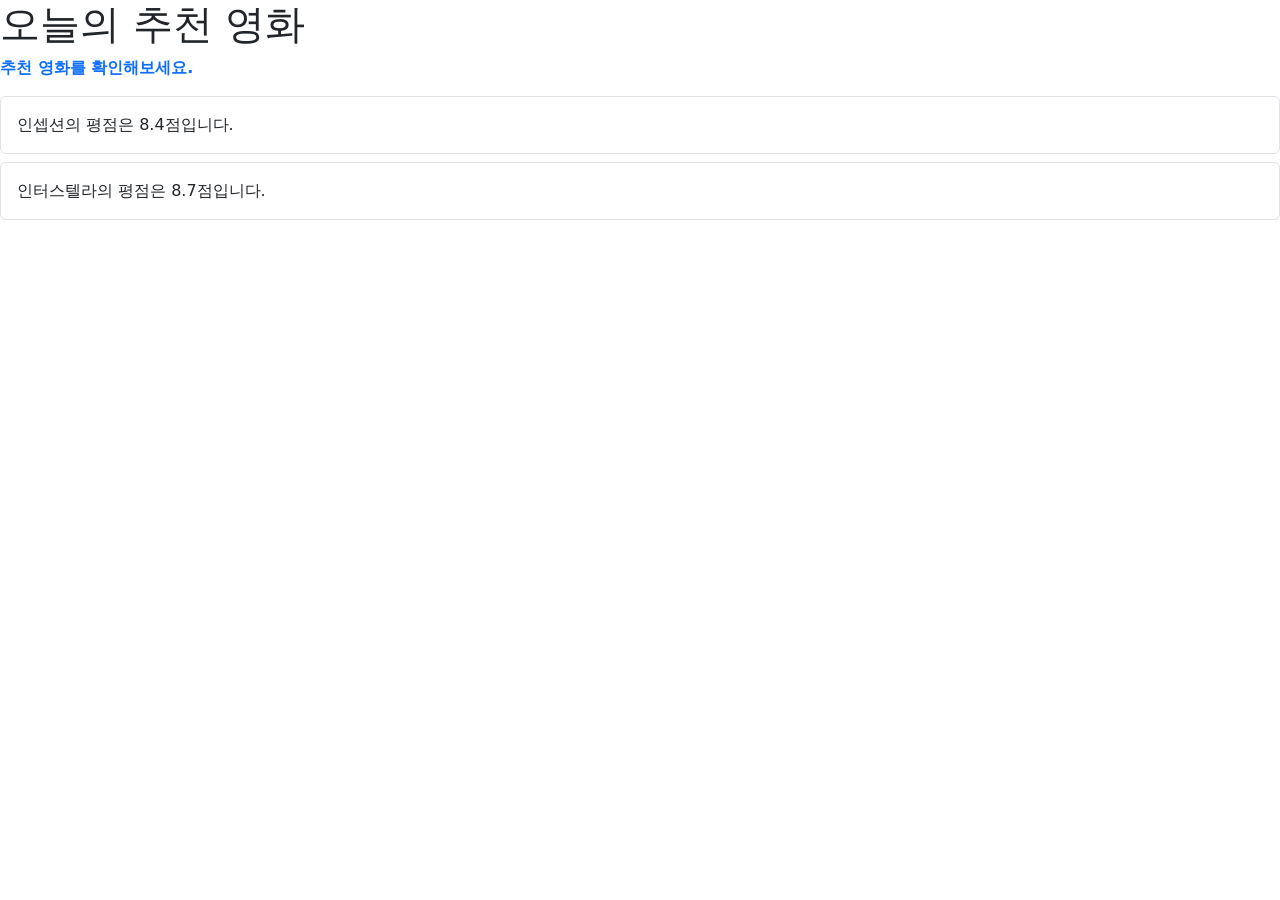
<file: day03/index.html>
<!doctype html>
<html lang="en">
 <head>
    <meta charset="UTF-8" />
    <meta name="viewport" content="width=device-width, initial-scale=1.0" />
    <title></title>
    <link
      href="https://cdn.jsdelivr.net/npm/bootstrap@5.3.0/dist/css/bootstrap.min.css"
      rel="stylesheet"
    />
    
  </head>
  <body>
    <h1 class="title">오늘의 영화</h1>

      <p class="description">추천 영화를 확인해보세요.</p>

     <div id="movie-list"></div>

     <script src="script.js"></script>
    <script src="https://cdn.jsdelivr.net/npm/bootstrap@5.3.8/dist/js/bootstrap.bundle.min.js" integrity="sha384-FKyoEForCGlyvwx9Hj09JcYn3nv7wiPVlz7YYwJrWVcXK/BmnVDxM+D2scQbITxI" crossorigin="anonymous"></script>
  </body>
  
</html>
</file>
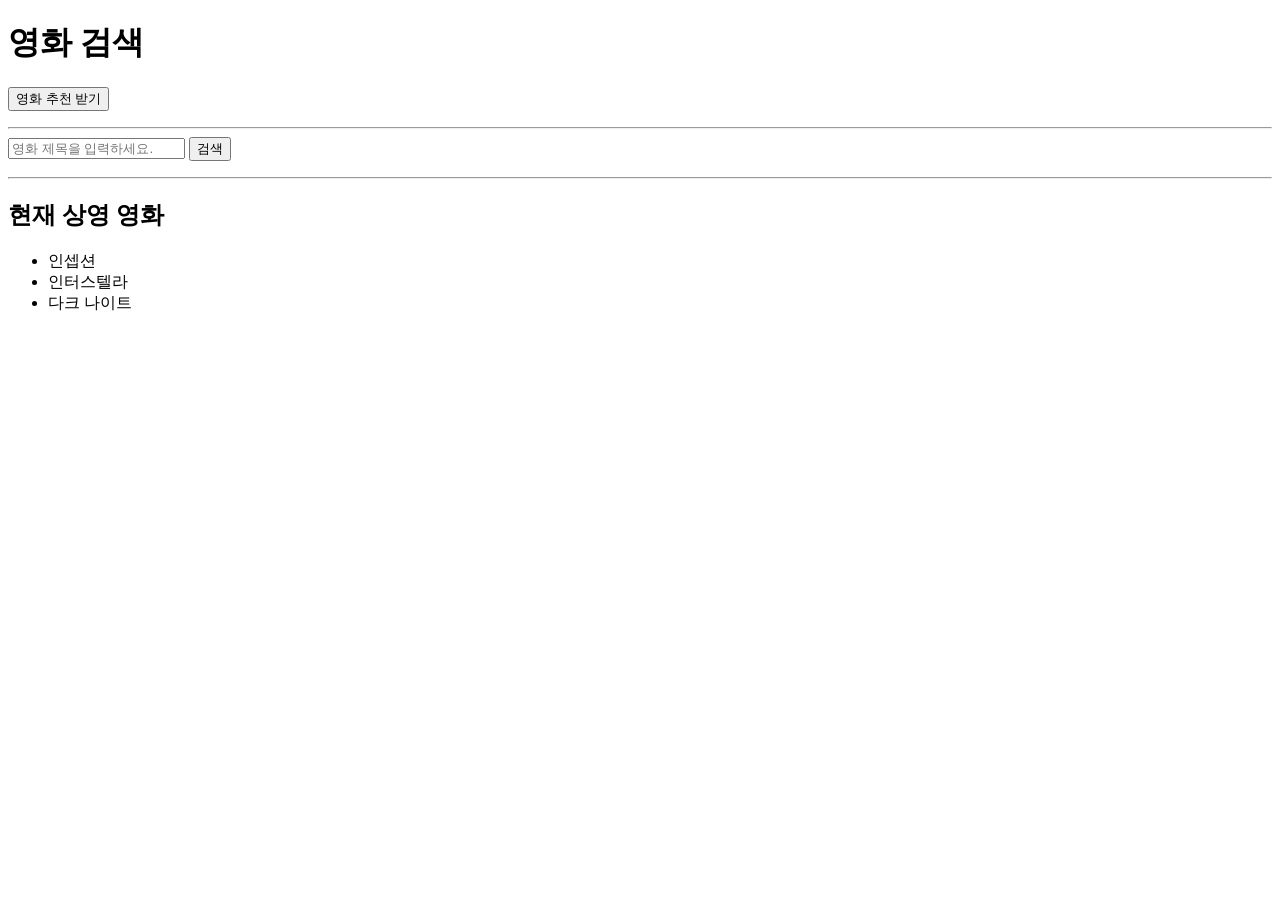
<file: day04/index.html>
<!doctype html>
<html lang="ko">
  <head>
    <meta charset="UTF-8" />
    <meta name="viewport" content="width=device-width, initial-scale=1.0" />
    <title>영화 검색</title>
  </head>

  <body>
    <h1>영화 검색</h1>

    <button id="recommend-button">영화 추천 받기</button>

    <p id="recommend-result"></p>

    <hr />

    <form id="search-form">
      <input
        type="text"
        id="search-input"
        placeholder="영화 제목을 입력하세요."
      />
      <button type="submit">검색</button>
    </form>

    <p id="search-result"></p>

    <hr />

    <h2>현재 상영 영화</h2>

    <ul id="movie-list"></ul>

    <script src="script.js"></script>
  </body>
</html>
</file>
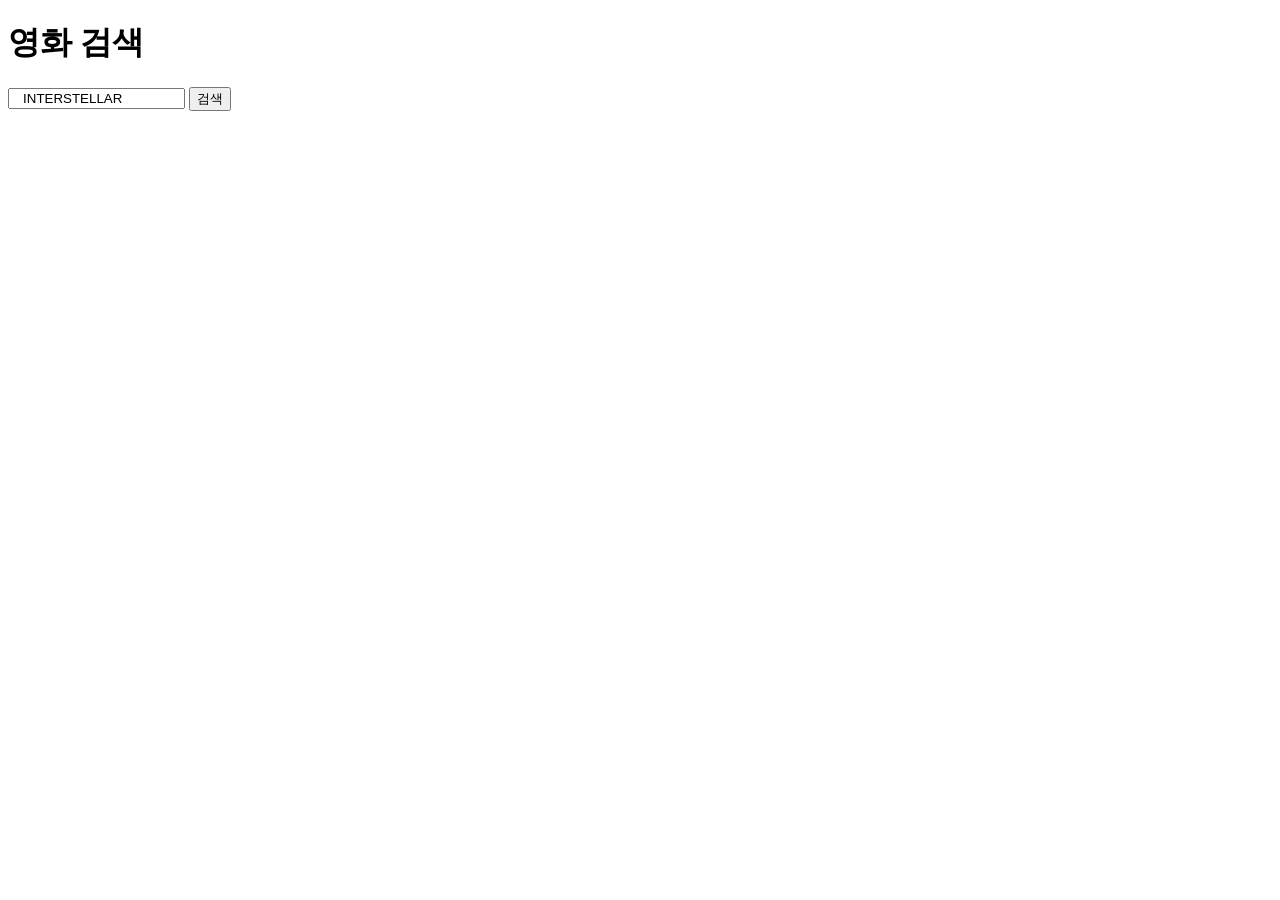
<file: day05/index.html>
<!doctype html>
<html lang="ko">
  <head>
    <meta charset="UTF-8" />
    <meta name="viewport" content="width=device-width, initial-scale=1.0" />
    <title>영화 검색</title>
  </head>

  <body>
    <h1>영화 검색</h1>

    <form id="search-form">
      <input
        type="text"
        id="search-input"
        value="   INTERSTELLAR   "
      />
      <button type="submit">검색</button>
    </form>

    <p id="search-result"></p>

    <script src="script.js"></script>
  </body>
</html>
</file>
